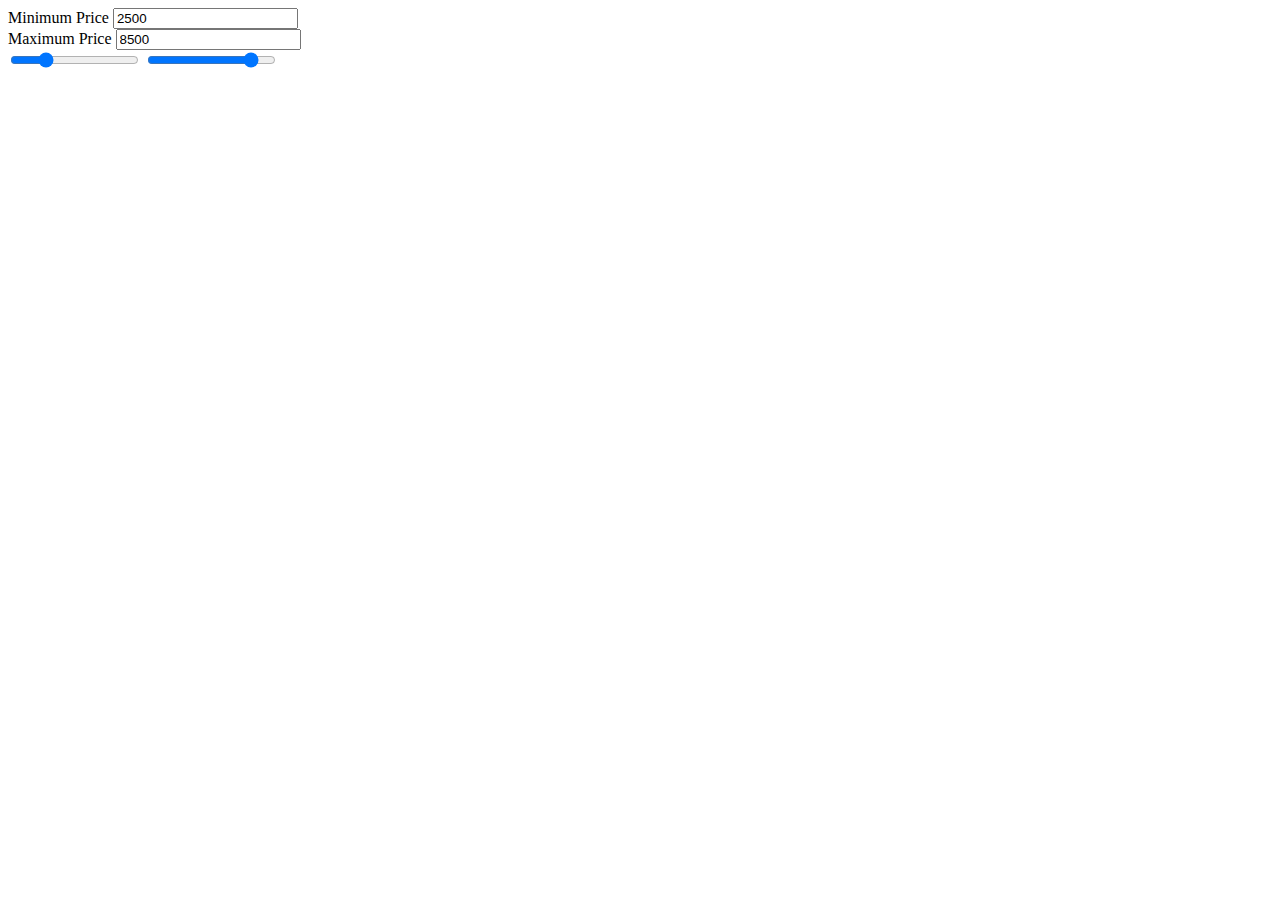
<file: price range silder/index.html>
<!DOCTYPE html>
<html lang="en">

<head>
    <meta charset="UTF-8">
    <meta name="viewport" content="width=device-width, initial-scale=1.0">
    <title>Document</title>
</head>

<body>


    <div class="price-input-container">
        <div class="price-input">
            <div class="price-field">
                <span>Minimum Price</span>
                <input type="number" class="min-input" value="2500">
            </div>
            <div class="price-field">
                <span>Maximum Price</span>
                <input type="number" class="max-input" value="8500">
            </div>
        </div>
        <div class="slider-container">
            <div class="price-slider">
            </div>
        </div>
    </div>


    <div class="range-input">
        <input type="range" class="min-range" min="0" max="10000" value="2500" step="1">
        <input type="range" class="max-range" min="0" max="10000" value="8500" step="1">
    </div>
    </div>
    </div>

</body>

</html>

<!-- 
 Create the structure of this project using HTML tags, like <div>, <h2> for the heading, <p> to display the Instructions HTML input tags to enter a required range, and also give a Class name to each div.
Style the structure with CSS using classes and elements.
In JavaScript, Select the price range slider element using the document method querySelector().
Add eventListeners to price and range input elements.
Handle price input changes:
Update slider and input values based on conditions.
Handle range input changes:
Adjust input values to meet the price gap or update price input values and slider positions.
 -->
</file>
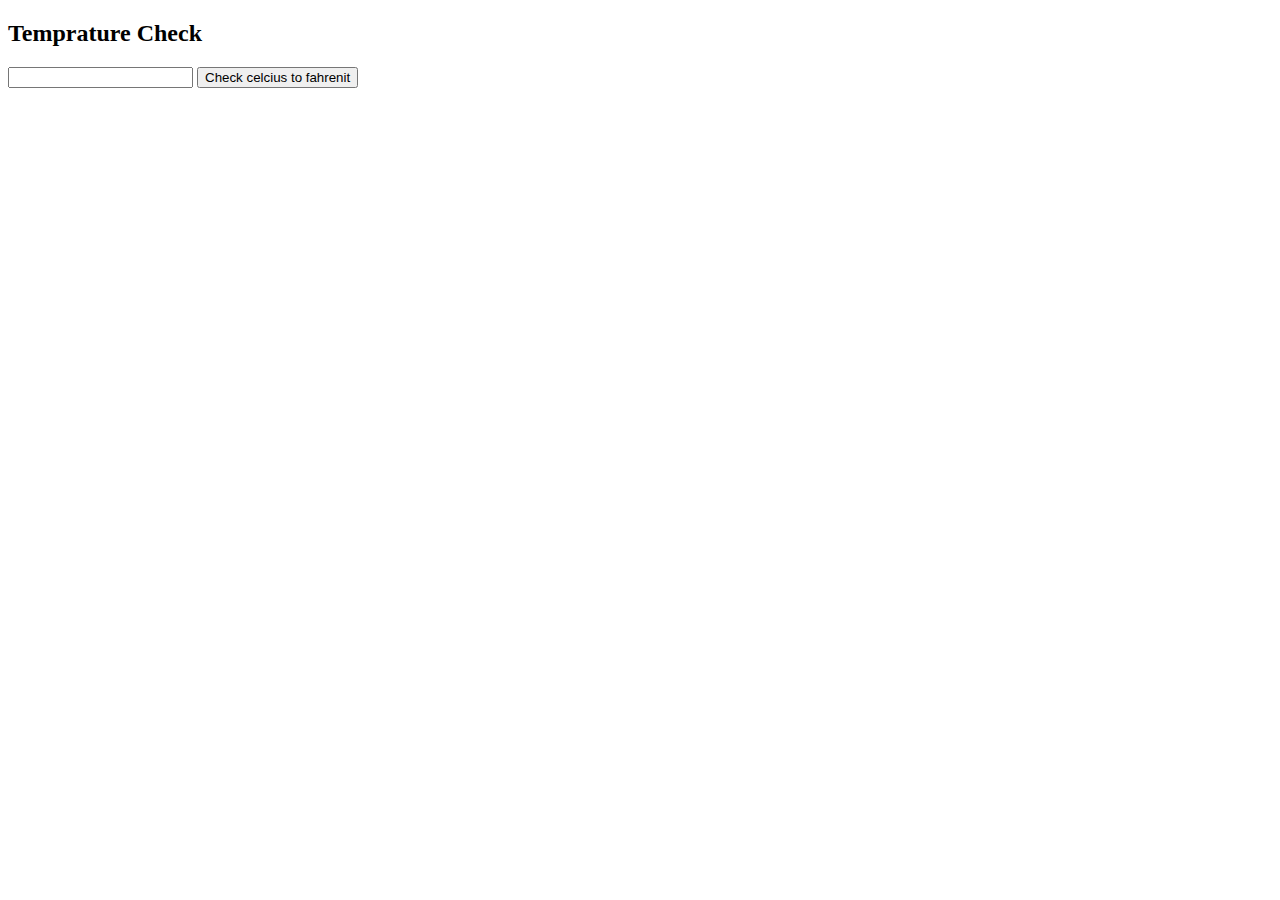
<file: temprature check/index.html>
<!DOCTYPE html>
<html lang="en">
<head>
    <meta charset="UTF-8">
    <meta name="viewport" content="width=device-width, initial-scale=1.0">
    <title>Document</title>
</head>
<body>
    <h2>Temprature Check</h2>
    <input type="number" id="input"  required>
    <button class="temp">Check celcius to fahrenit </button>
    <p id="demo"></p>
    <script src="app.js"></script>
</body>
</html>
</file>
